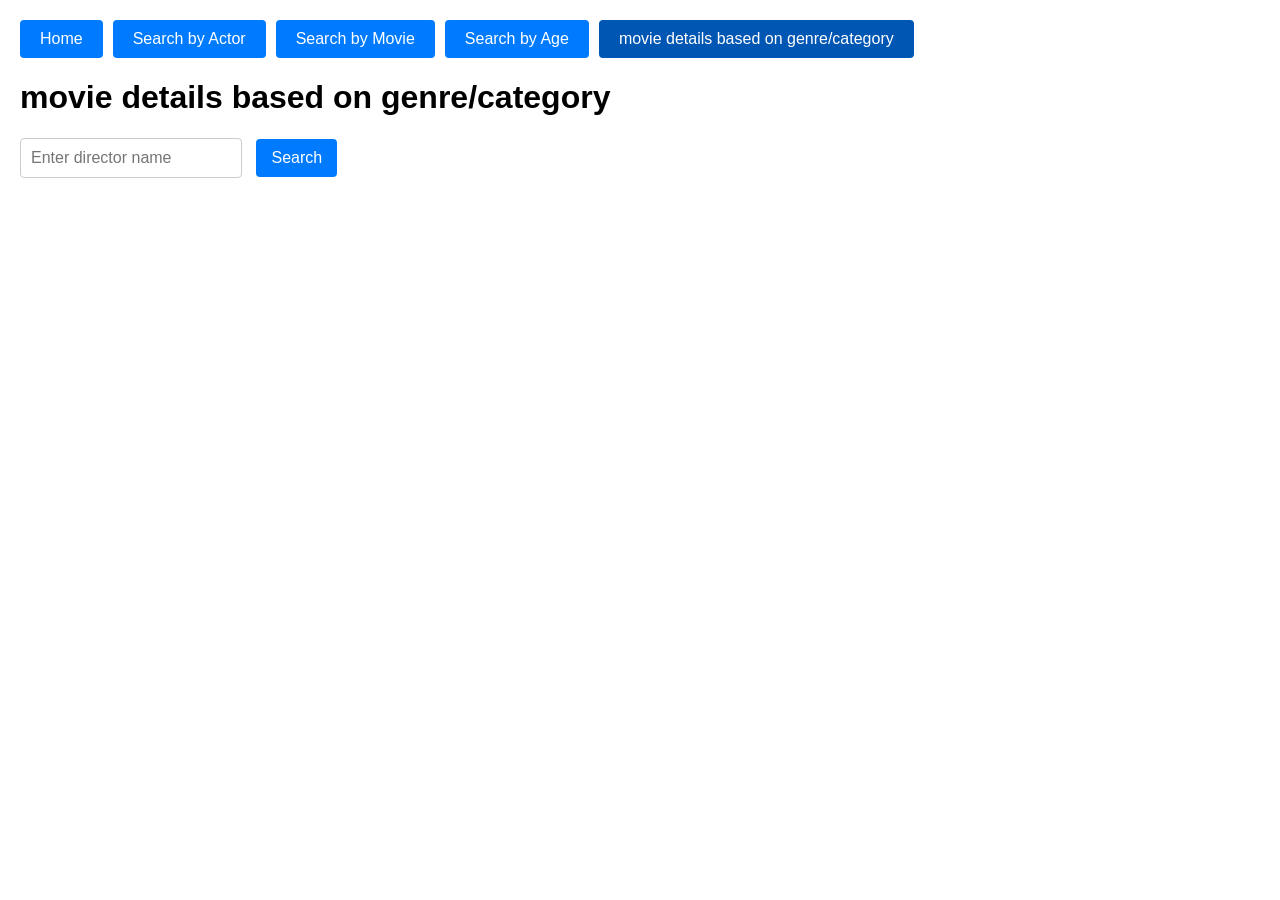
<file: templates/s.html>
<!DOCTYPE html>
<html lang="en">
<head>
    <meta charset="UTF-8">
    <meta name="viewport" content="width=device-width, initial-scale=1.0">
    <title>Search by Movie</title>
    <style>
        body {
            font-family: Arial, sans-serif;
            margin: 20px;
        }
        .tab {
            display: flex;
            margin-bottom: 20px;
        }
        .tab button {
            padding: 10px 20px;
            font-size: 16px;
            border: none;
            background-color: #007BFF;
            color: white;
            border-radius: 4px;
            cursor: pointer;
            margin-right: 10px;
        }
        .tab button:hover {
            background-color: #0056b3;
        }
        .tab button.active {
            background-color: #0056b3;
        }
        .search-container {
            display: flex;
            align-items: center;
        }
        .search-container input[type="text"] {
            padding: 10px;
            font-size: 16px;
            border: 1px solid #ccc;
            border-radius: 4px;
            margin-right: 10px;
        }
        .search-container button {
            padding: 10px 15px;
            font-size: 16px;
            border: none;
            background-color: #007BFF;
            color: white;
            border-radius: 4px;
            cursor: pointer;
        }
        .search-container button:hover {
            background-color: #0056b3;
        }
    </style>
</head>
<body>

    <div class="tab">
        <button onclick="openPage('/')" id="tab1">Home</button>
        <button onclick="openPage('/search_by_actor')" id="tab2">Search by Actor</button>
        <button onclick="openPage('/search_by_movie')" id="tab3" >Search by Movie</button>
        <button onclick="openPage('/search_by_criteria')" id="tab4">Search by Age</button>
        <button onclick="openPage('/search4')" id="tab5" class="active">movie details based on genre/category</button>

    </div>

    <div id="content">
        <h1>movie details based on genre/category</h1>
        <div class="search-container">
            <form action="/search4" method="post">
                <input type="text" name="director_name" placeholder="Enter director name">
                <button type="submit">Search</button>
            </form>
        </div>
    </div>

    <script>
        function openPage(page) {
            window.location.href = page;
        }

        document.addEventListener('DOMContentLoaded', (event) => {
            const path = window.location.pathname;
            if (path === '/search4') {
                document.getElementById('tab5').classList.add('active');
            }
        });
    </script>

</body>
</html>
</file>
